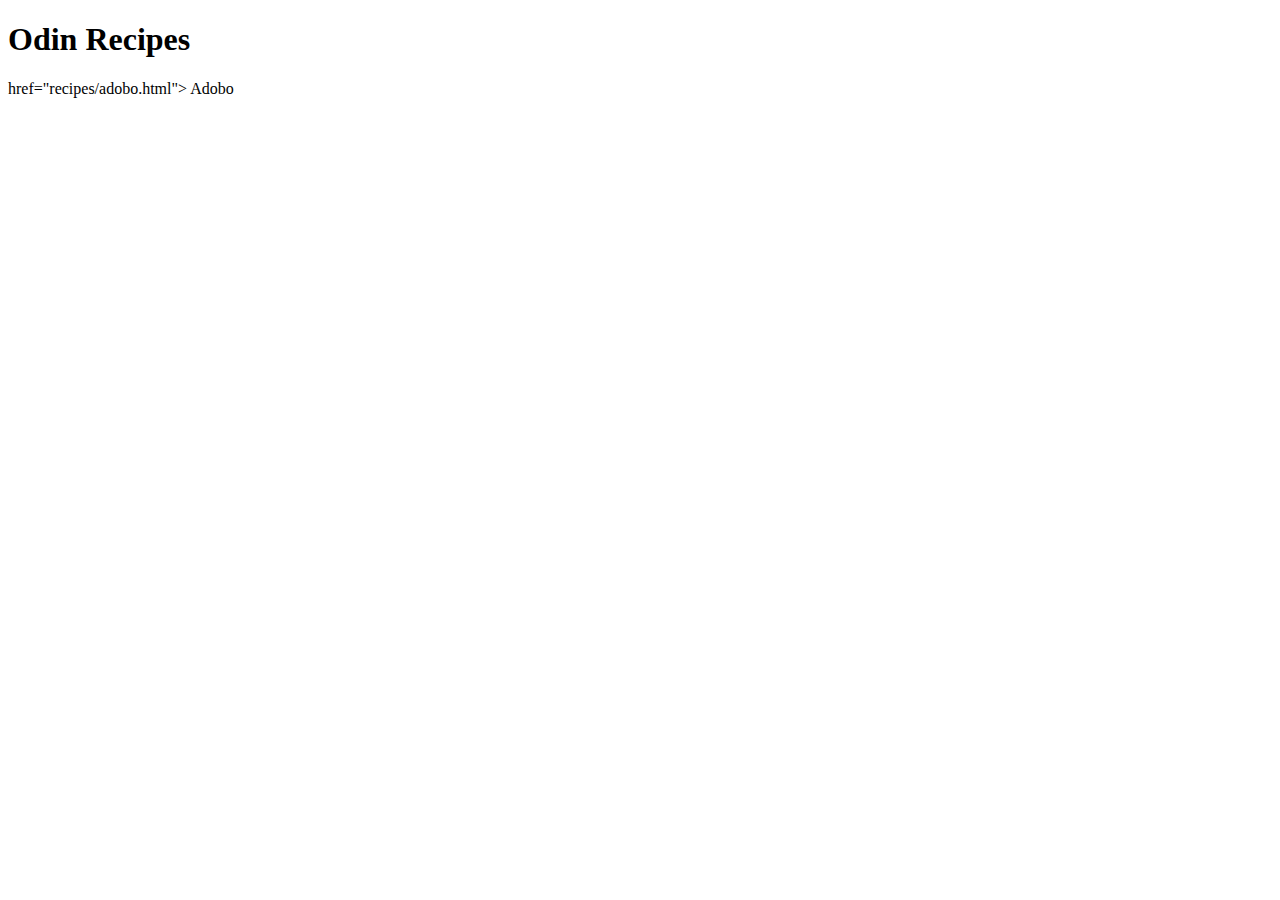
<file: index.html>
<!DOCTYPE html>
<html lang="en">
<head>
    <meta charset="UTF-8">
    <title> </title>
</head>
    <body> 
        <h1>Odin Recipes </h1>
        <a>href="recipes/adobo.html"> Adobo </a>
        
    </body>
    
    
</html>
</file>
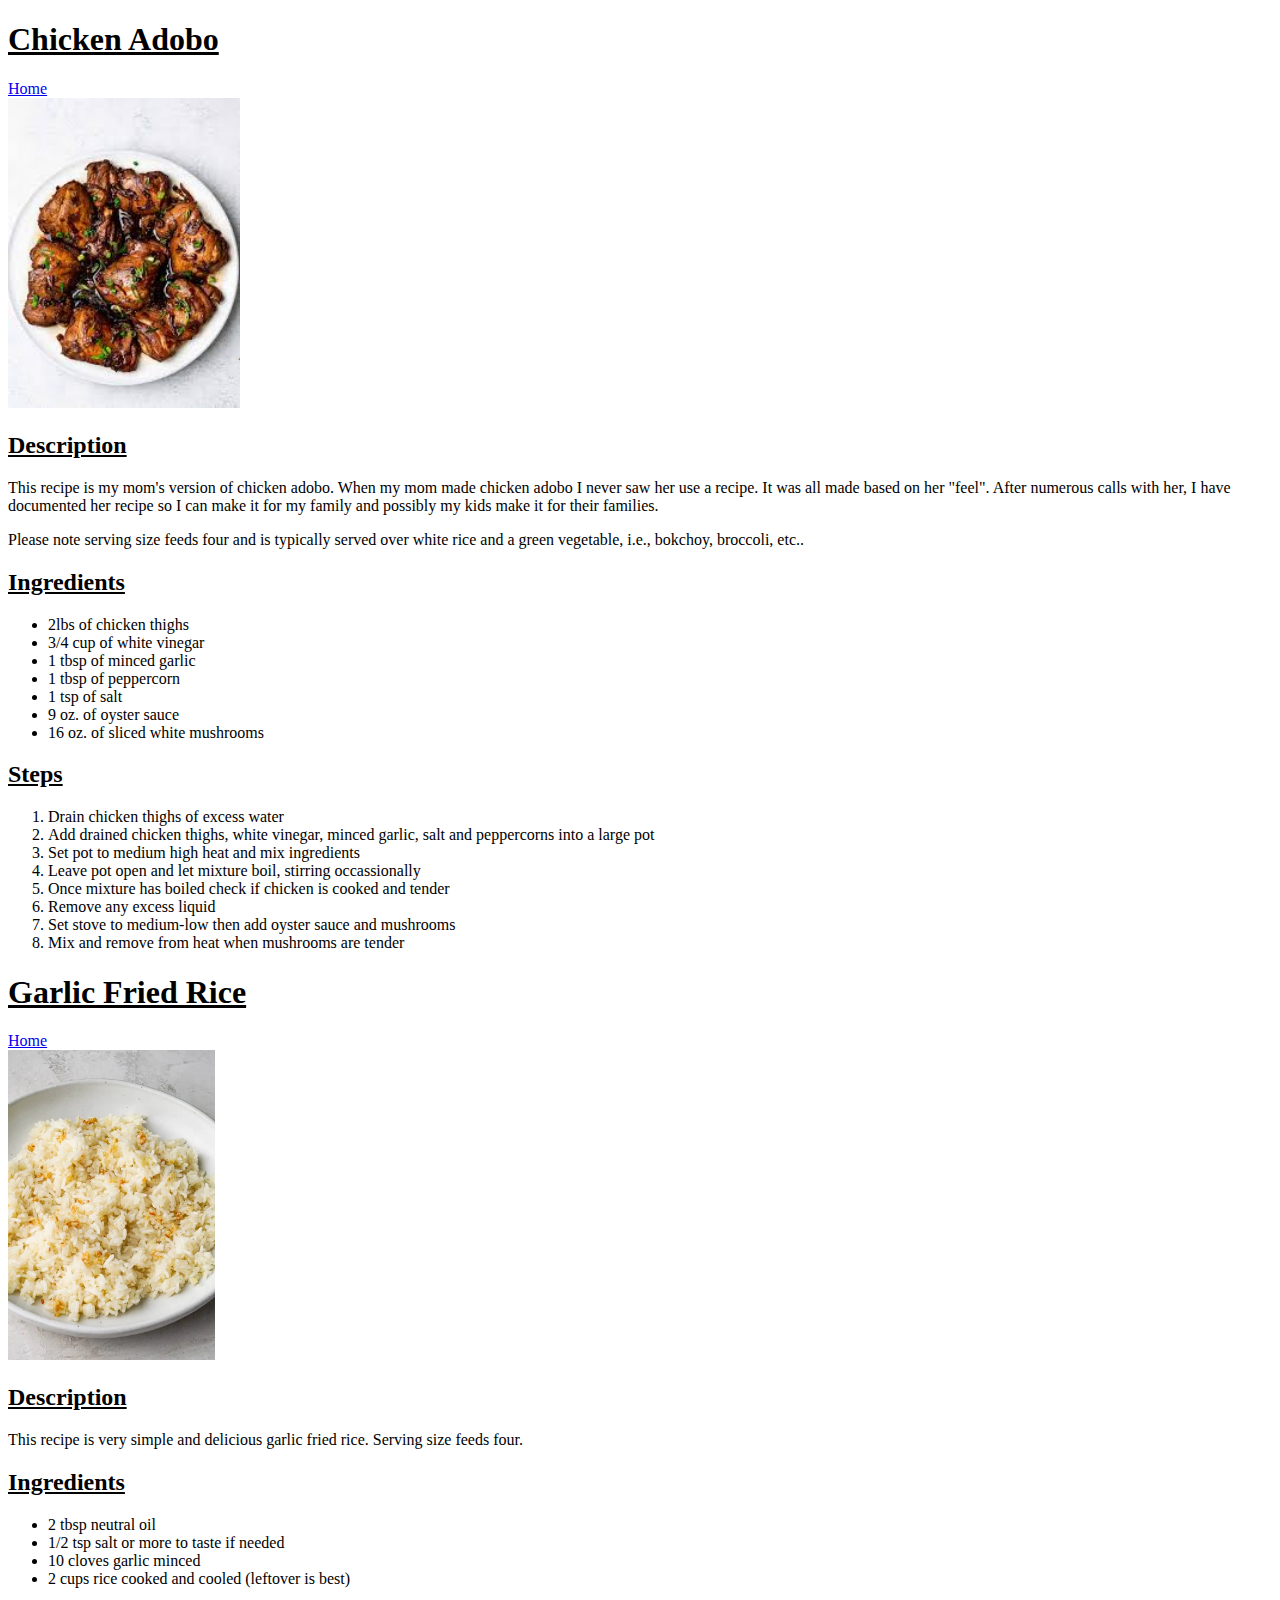
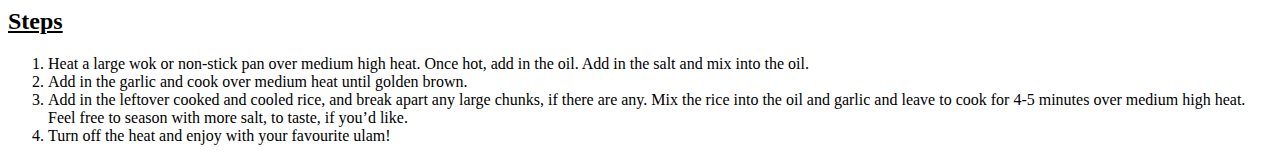
<file: recipes/adobo.html>
<!DOCTYPE html>
<html lang="en">
    <head> 
        <meta charset="UTF-8">
        <title> Easy Filipino Recipes </title>
    </head>
    <body>
    <h1> Chicken Adobo </h1>
    <link rel="stylesheet" href="styles.css">
        
    <a href="../index.html">Home</a>
    <br>
    <img src=chickenadobo.jpeg alt=" Picture of delicious chicken adobo" height="310" width"310">
    
        <h2> Description</h2>
            <p> This recipe is my mom's version of chicken adobo. When my mom made chicken adobo I never saw her use a recipe. It was all made based on her "feel". After numerous calls with her, I have documented her recipe so I can make it for my family and possibly my kids make it for their families.</p>   <p> Please note serving size feeds four and is typically served over white rice and a green vegetable, i.e., bokchoy, broccoli, etc..</p>
        <h2>Ingredients</h2>
            <ul>
                <li>2lbs of chicken thighs</li>
                <li>3/4 cup of white vinegar</li>
                <li>1 tbsp of minced garlic</li>
                <li>1 tbsp of peppercorn</li>
                <li> 1 tsp of salt</li>
                <li>9 oz. of oyster sauce</li>
                <li>16 oz. of sliced white mushrooms</li>
            </ul>
        <h2> Steps</h2>
            <ol>
                <li>Drain chicken thighs of excess water </li> 
                <li>Add drained chicken thighs, white vinegar, minced garlic, salt and peppercorns into a large pot</li>
                <li>Set pot to medium high heat and mix ingredients</li>
                <li>Leave pot open and let mixture boil, stirring occassionally</li>
                <li>Once mixture has boiled check if chicken is cooked and tender</li>
                <li>Remove any excess liquid</li>
                <li>Set stove to medium-low then add oyster sauce and mushrooms </li>
                <li> Mix and remove from heat when mushrooms are tender</li> 
            </ol>
                
     <h1> Garlic Fried Rice </h1>
        
    <a href="../index.html">Home</a>
    <br>
    <img src=garlicfriedrice.jpeg alt=" Picture of delicious garlic fried rice" height="310" width"310">        
  <h2> Description</h2>
            <p> This recipe is very simple and delicious garlic fried rice. Serving size feeds four.</p>
        <h2>Ingredients</h2>
            <ul>
                <li>2 tbsp neutral oil</li>
                <li>1/2 tsp salt or more to taste if needed</li>
                <li>10 cloves garlic minced</li>
                <li>2 cups rice cooked and cooled (leftover is best)</li>
            </ul>
        <h2> Steps</h2>
            <ol>
                <li>Heat a large wok or non-stick pan over medium high heat. Once hot, add in the oil. Add in the salt and 
                    mix into the oil. </li> 
                <li>Add in the garlic and cook over medium heat until golden brown.</li>
                <li>Add in the leftover cooked and cooled rice, and break apart any large chunks, if there are any. Mix the 
                    rice into the oil and garlic and leave to cook for 4-5 minutes over medium high heat. Feel free to 
                    season with more salt, to taste, if you’d like.</li>
                <li>Turn off the heat and enjoy with your favourite ulam!
            </ol>
        
    </body>

    
</html>
</file>
<file: recipes/styles.css>
h2,h1  {
    text-decoration: underline;
    }
</file>
